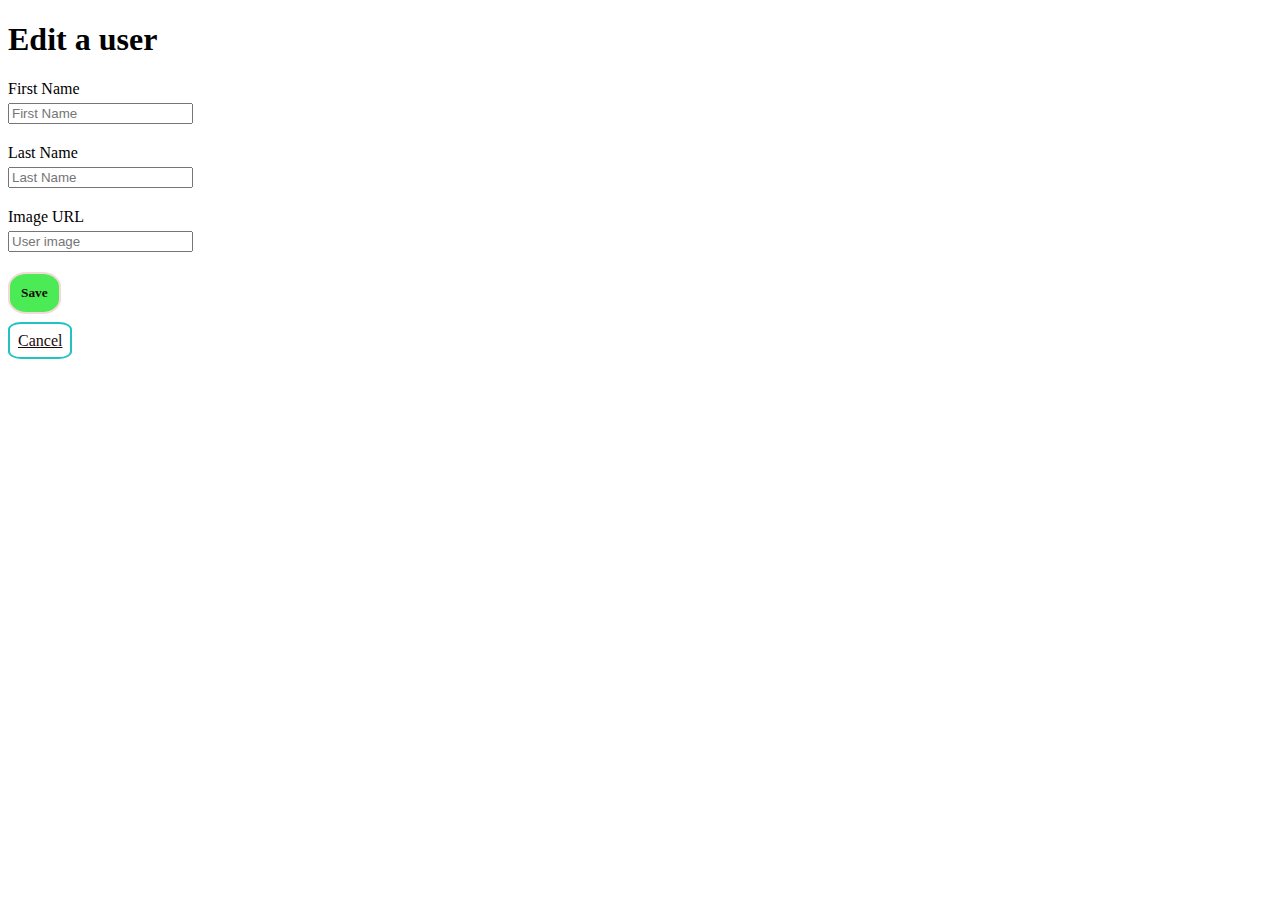
<file: templates/users/edit.html>
<!DOCTYPE html>
<html lang="en">
<head>
    <meta charset="UTF-8">
    <meta name="viewport" content="width=device-width, initial-scale=1.0">
    <title>Edit user</title>
    <link rel="stylesheet" href="/static/style.css">
</head>
<body>
    <h1>Edit a user</h1>
    <form method="POST">

        <div class="first">
            <label for="first_name">First Name</label>
            <br>
            <input type="text"
                   class="form"
                   id="first_name"
                   name="first_name"
                   placeholder="First Name">
        </div>

        <div class="last">
            <label for="last_name">Last Name</label>
            <br>
            <input type="text"
                   class="form"
                   id="last_name"
                   name="last_name"
                   placeholder="Last Name">
        </div>

        <div class="img">
            <label for="image_url">Image URL</label>
            <br>
            <input type="text"
                   class="form"
                   id="image_url"
                   name="image_url"
                   placeholder="User image">
        </div>

        <div class="save">
            <button type="submit">Save</button>
        </div>
        <br>

        <div class="back">
            <a href="/users">Cancel</a>
        </div>
    </form>
</body>
</html>
</file>
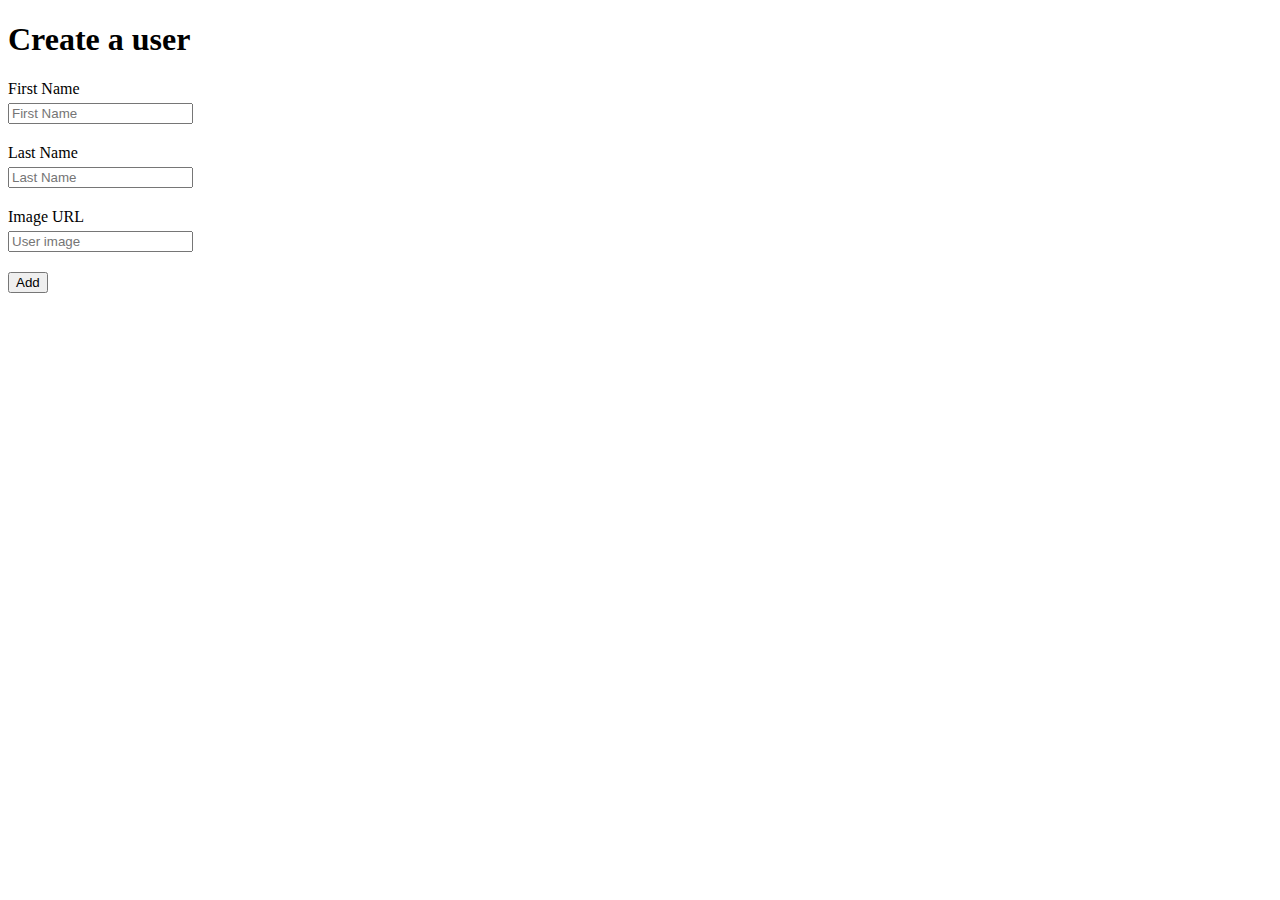
<file: templates/users/new.html>
<!DOCTYPE html>
<html lang="en">
<head>
    <meta charset="UTF-8">
    <meta name="viewport" content="width=device-width, initial-scale=1.0">
    <title>New User</title>
    <link rel="stylesheet" href="/static/style.css">
</head>
<body>
    <h1>Create a user</h1>
    <form method="POST">

        <div class="first">
            <label for="first_name">First Name</label>
            <br>
            <input type="text"
                   class="form"
                   id="first_name"
                   name="first_name"
                   placeholder="First Name">
        </div>

        <div class="last">
            <label for="last_name">Last Name</label>
            <br>
            <input type="text"
                   class="form"
                   id="last_name"
                   name="last_name"
                   placeholder="Last Name">
        </div>

        <div class="img">
            <label for="image_url">Image URL</label>
            <br>
            <input type="text"
                   class="form"
                   id="image_url"
                   name="image_url"
                   placeholder="User image">
        </div>

        <div class="submit">
            <button type="submit">Add</button>
        </div>

        
    </form>
</body>
</html>
</file>
<file: static/style.css>
* {
    box-sizing: border-box;
}

.introbutton button{
    border-radius: 10%;
    background-color: gray;
    border: 2px solid black;
}

.introbutton a {
    color: white;
    font-family: Georgia, 'Times New Roman', Times, serif;
    font-weight: bold; 
}

.first{
    padding-bottom: 20px;
}

.first input {
    margin-top: 5px;
}

.last {
    padding-bottom: 20px;
}

.last input {
    margin-top: 5px;
}

.img {
    padding-bottom: 20px;
}

.img input {
    margin-top: 5px;
}

.btnedit {
    border-radius: 35%;
    background-color: rgb(43, 54, 177);
    color: white;
    border: 2px solid black;
    font-family: Georgia, 'Times New Roman', Times, serif;
    font-weight: bold;
    padding: 11px;
}

.btndelete {
    border-radius: 25%;
    background-color: rgb(186, 23, 23);
    color: white;
    border: 2px solid black;
    font-family: Georgia, 'Times New Roman', Times, serif;
    font-weight: bold;
    padding: 11px;
}

.addpost {
    border-radius: 25%;
    background-color: rgb(54, 71, 255);
    color: white;
    border: 2px solid black;
    font-family: Georgia, 'Times New Roman', Times, serif;
    font-weight: bold;
    padding: 10px;
}

.btncancel {
    border-radius: 20%;
    background-color: rgba(75, 235, 86, 0);
    color: rgb(26, 9, 9);
    border: 2px solid rgb(35, 194, 194);
    font-family: Georgia, 'Times New Roman', Times, serif;
    padding: 8px;
    margin-top: 10px;
}

img {
    margin: 10px;
    height: 250px;
    width: 250px;
}

.save button{
    border-radius: 35%;
    background-color: rgb(75, 235, 86);
    color: rgb(26, 9, 9);
    border: 2px solid rgb(244, 217, 217);
    font-family: Georgia, 'Times New Roman', Times, serif;
    font-weight: bold;
    padding: 11px;
}

.back a {
    border-radius: 20%;
    background-color: rgba(75, 235, 86, 0);
    color: rgb(26, 9, 9);
    border: 2px solid rgb(35, 194, 194);
    font-family: Georgia, 'Times New Roman', Times, serif;
    padding: 8px;
    margin-top: 10px;
}


.title, .content {
    padding-bottom: 20px;
    width: 70%;
}

.titlebox {
    width: 20%;
}

.contentbox {
    padding-bottom: 20px;
    width: 200px;
    height: 100px;
}

.addpost {
    border-radius: 35%;
    background-color: rgb(44, 248, 29);
    color: black;
    border: 2px solid black;
    font-family: Georgia, 'Times New Roman', Times, serif;
    font-weight: bold;
    padding: 11px;
}

.addtag {
    border-radius: 20%;
    background-color: rgb(35, 194, 194);
    color: rgb(255, 255, 255);
    border: 2px solid rgba(15, 25, 25, 0.512);
    font-family: Georgia, 'Times New Roman', Times, serif;
    padding: 6px;
    margin-top: 20px;
}

.navbartop {
    font-family: Georgia, 'Times New Roman', Times, serif;
    padding: 10px;
    padding-right: 100%;
    font-size: 40px;
    background-color: hsla(187, 51%, 50%, 0.701);
    color: hsl(285, 35%, 46%);
    text-align: center;
    width: 68%;
    border: gray solid;
    margin-top: 30px;
}
</file>
